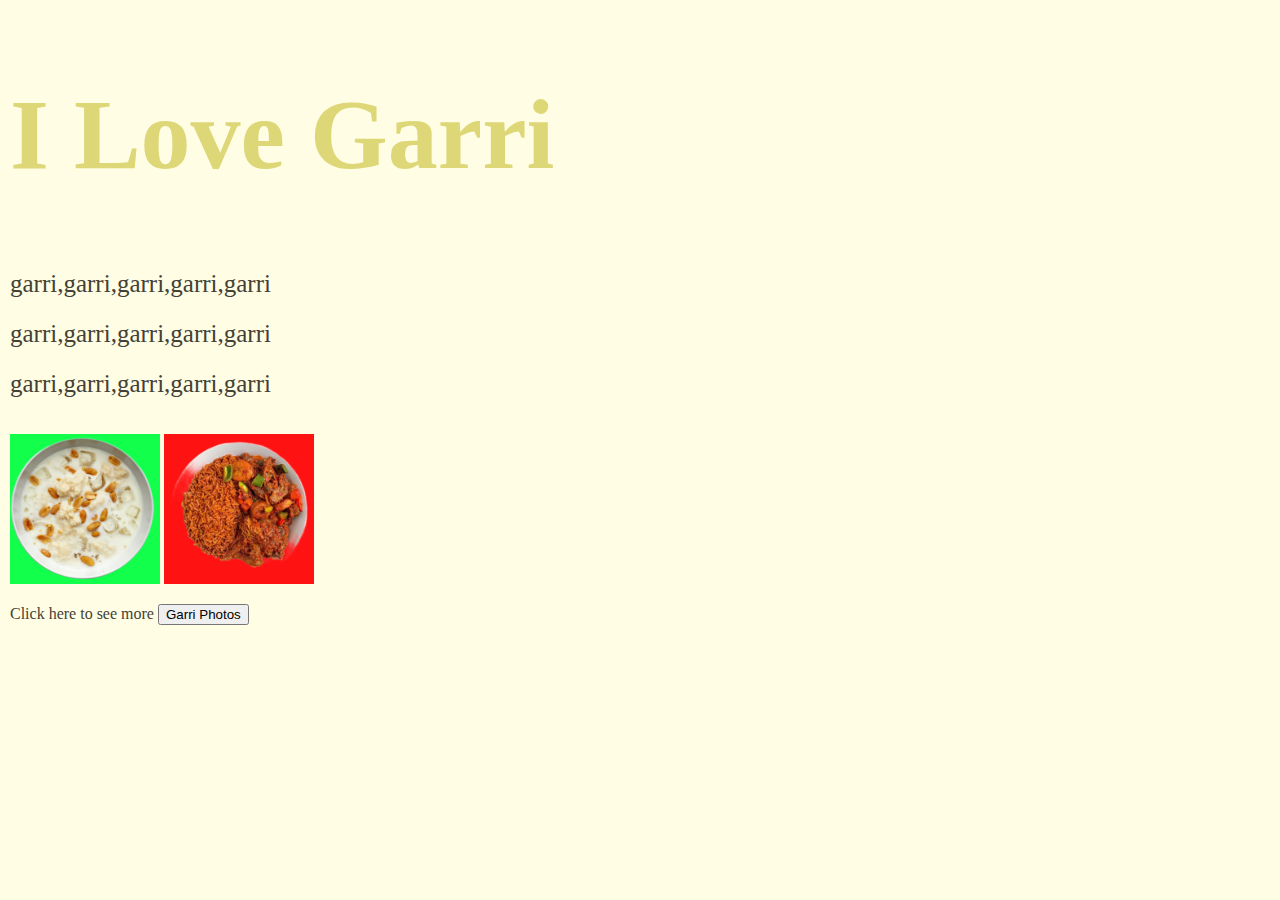
<file: index.html>
<!DOCTYPE html>
<html lang="en">
<head>
  <meta charset="UTF-8">
  <meta http-equiv="X-UA-Compatible" content="IE=Edge">
  <meta name="viewport" content="width=device-width, initial-scale=1">

  <title>Garri fansite</title>
  <link rel="stylesheet" href="style.css">
</head>

<body>
  <h1>I Love Garri</h1>
   <div>
     <p>garri,garri,garri,garri,garri <br>garri,garri,garri,garri,garri <br>garri,garri,garri,garri,garri
     </p>
   </div>
   <img src="garri.png"alt="garri-img" class="garri">
   <img src="food.png" alt="food-img" class="food">
   <p class="text">
     Click here to see more
     <a href="garri.html"><button> Garri Photos</button></a>
   </p>
  <script src="main.js"></script>
</body>
</html>
</file>
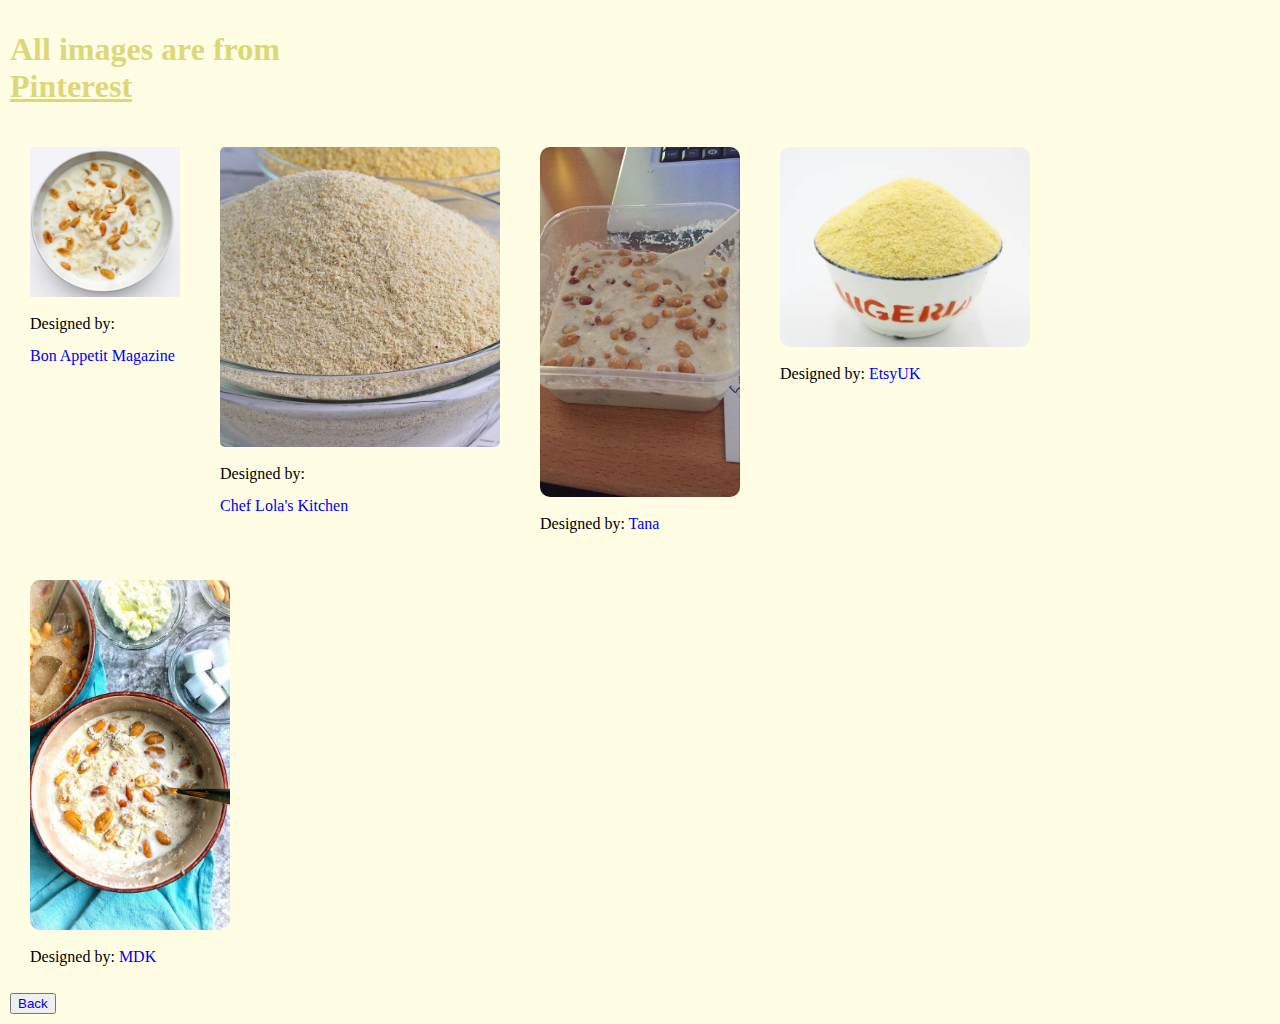
<file: garri.html>
<!DOCTYPE html>
<html>

<head>
  <meta charset="UTF-8">
  <meta name="viewport" content="width=device-width, initial-scale=1">
  <title>Garri fansite</title>
  <link rel="stylesheet" href="style.css">
</head>

<body>
  <h1 class="garriheader">All images are from <br><a href="https://www.pinterest.com/oluwabillionz/" target="_blank"><ins>Pinterest</ins></a></h1>
  <div class="garri-box">
    <figure>
      <img id="garri1" src="Garri2.png" alt="garri in a bowl.">
      <figcaption>Designed by: <br><a href="https://www.pinterest.com/bonappetitmag/">Bon Appetit Magazine</a></figcaption>
    </figure>
    <figure>
      <img id="garri2" src="DryGarri.png" alt="Dry Garri image">
      <figcaption>Designed by: <br><a href="https://www.pinterest.com/cheflolaskitchen/">Chef Lola's Kitchen</a></figcaption>
    </figure>
    <figure>
      <img id="garri3"  src="Garri.jpeg" alt="soaked garri with a spoon">
      <figcaption>Designed by: <a href="https://www.pinterest.com/coolpagebro/">Tana</a></figcaption>
    </figure>
    <figure>
      <img id="garri4" src="cassava.png" alt="dry garri">
      <figcaption>Designed by: <a href="https://www.pinterest.com/etsy_UK/">EtsyUK</a></figcaption>
    </figure>
    <figure>
      <img id="garri5" src="Soaked.png" alt="soaked garri">
      <figcaption>Designed by: <a href="https://www.pinterest.com/mydiasporakitchen/">MDK</a></figcaption>
    </figure>
  </div>
  <button><a href="index.html">Back</a></button>
</body>

</html>
</file>
<file: style.css>
body {
    background-color: #FFFEE4;
    margin: 0;
    padding: 10px;
}

h1{
  color: #DED778;
  font-size: 100px;
}

p{
  font-size: 25px;
  color: #434136;
}

div{
  line-height: 2;
}

img{
  object-fit: cover;
  width:150px;
  height: 150px;
}


.food{
  background-color: #FF1212;
}

.garri{
  background-color: #12FF4C;
}

.text{
  font-size: 1rem;
}

garri1{
      height: 250px;
      width: 250px;
    }
    
    #garri2{
      width:280px;
      height:300px;
      border-radius: 5px;
    }
    
    .garri-box{
      display: flex;
      flex-wrap: wrap;
    }
    
    figure{
      margin: 10px;
      padding:10px;
      border-radius: 5px;
    }
    
    #garri3{
      height:350px;
      width: 200px;
      border-radius: 10px;
    }
    
    .garriheader{
      font-size: 2rem;
    }
    .garriheader>a{
      color: #DED778;

    }
    
    a{
      text-decoration-line: none;
    }
    
    #garri4{
      width:250px;
      height:200px;
      border-radius:10px;
    }
    
    #garri5{
     height: 350px; 
     width: 200px;
     border-radius: 10px;
    }
</file>
